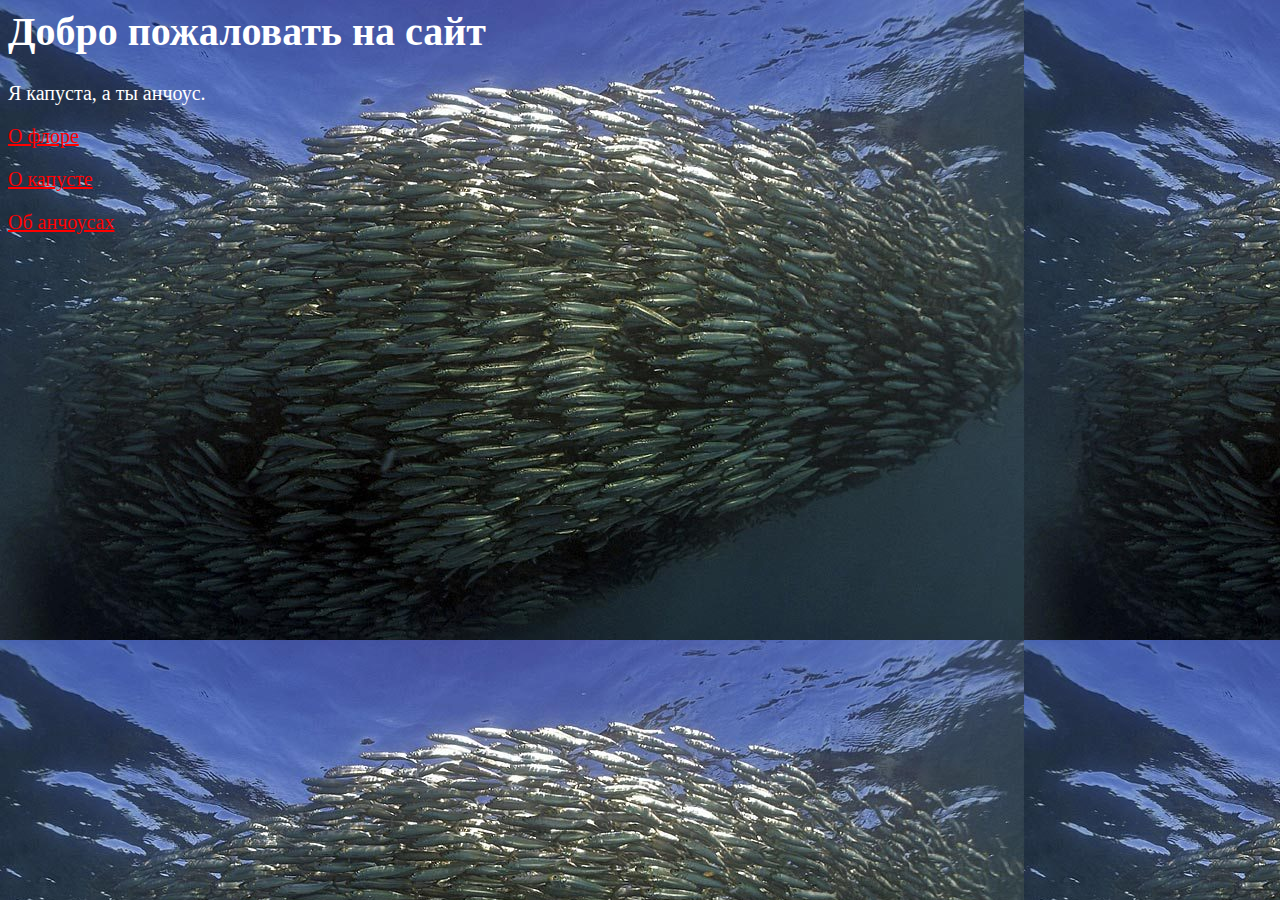
<file: index.html>
<html>
  <head>
    <title>
      Главная страница
    </title>
    <link rel="stylesheet" href="style.css">
  </head>
  <body>
    <h1> Добро пожаловать на сайт
   </h1>
   <p>
    Я капуста, а ты анчоус.
   </p><a href="anchous.html">О флоре</a></p>
   <p></p><a href="kapysta.html">О капусте</p>
   <p>Об анчоусах</p>
  </body>
</html>
</file>
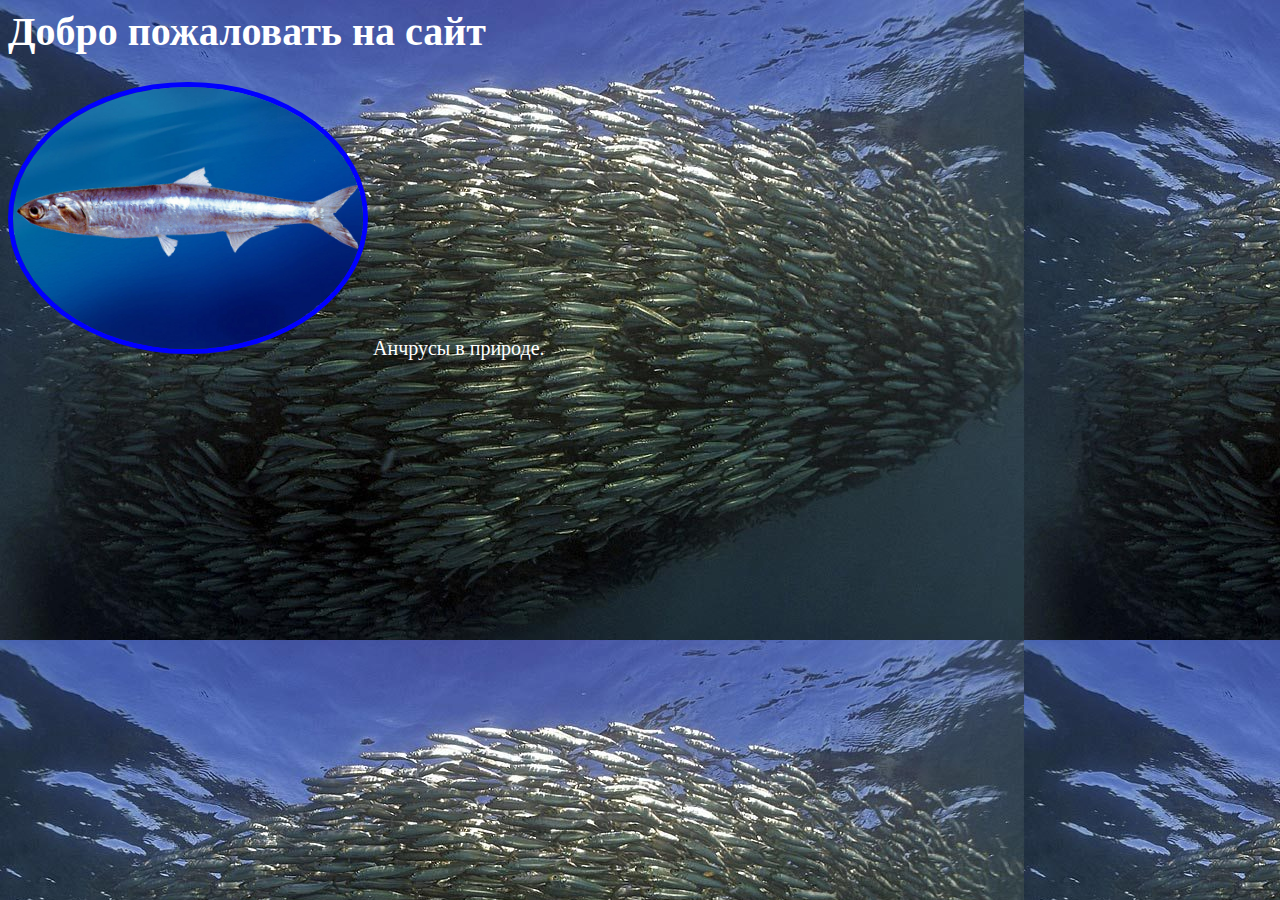
<file: anchous.html>
<html>
  <head>
    <title>
      О  флоре
    </title>
    <link rel="stylesheet" href="style.css">
  </head>
  <body>
    <h1> 
        Добро пожаловать на сайт
   </h1>
   <p><img src="images/anchous.jpg">
  Анчрусы  в природе.
    </p>
  </body>
</html>
</file>
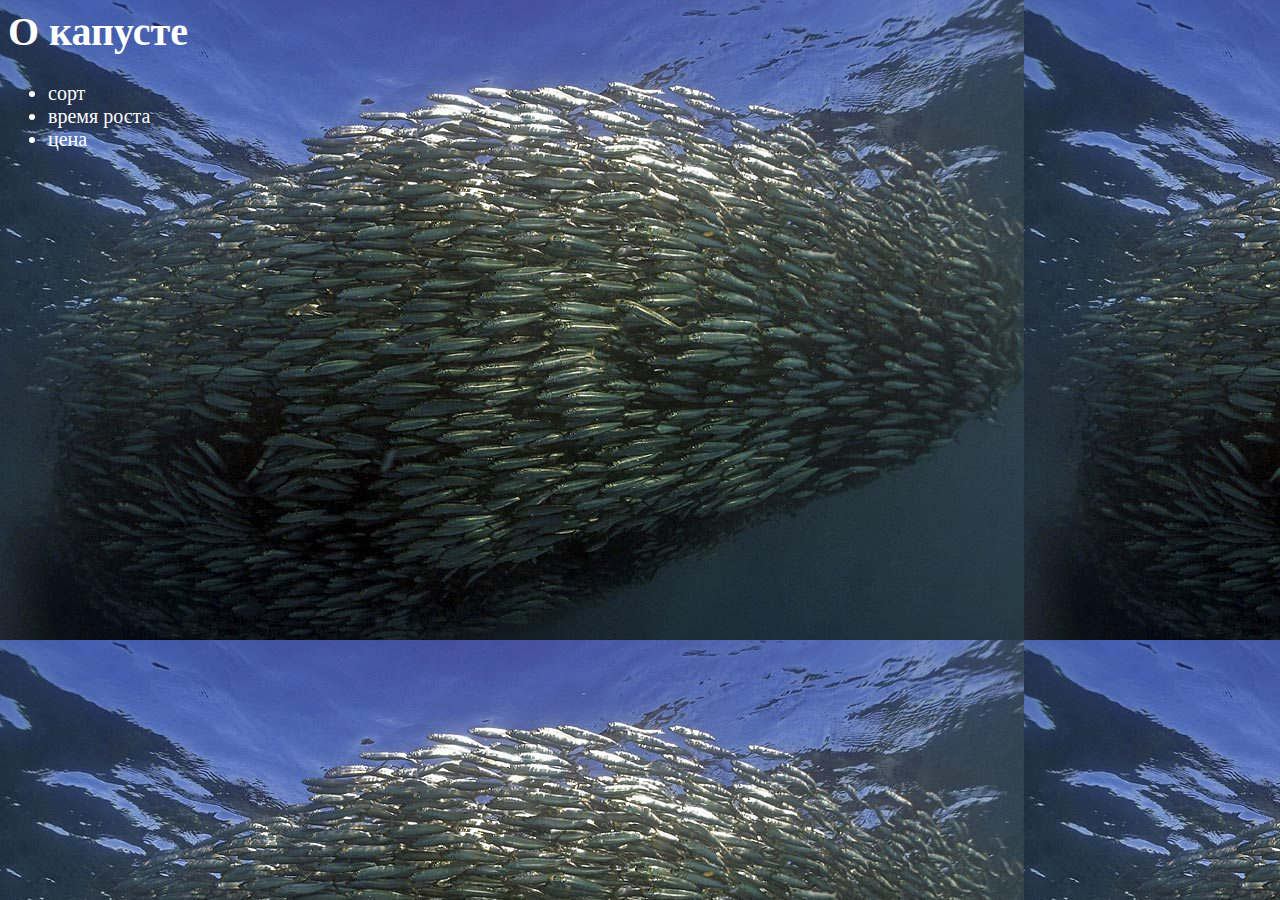
<file: kapysta.html>
<html>
  <head>
    <title>
      О капусте
    </title>
    <link rel="stylesheet" href="style.css">
  </head>
  <body>
    <h1> 
        О  капусте
   </h1>
   <ul>
       <li>сорт</li>
       <li>время роста</li>
       <li>цена</li>
  
    </p>
  </body>
</html>
</file>
<file: style.css>
body{
  background-image: url("images/avatar.jpg");
  color: white;
  font-size: 20px;

}
   a {
   color:red;
}

img {
   width:350px;
   border: 5px solid blue;
   border-radius: 50%;
}
</file>
